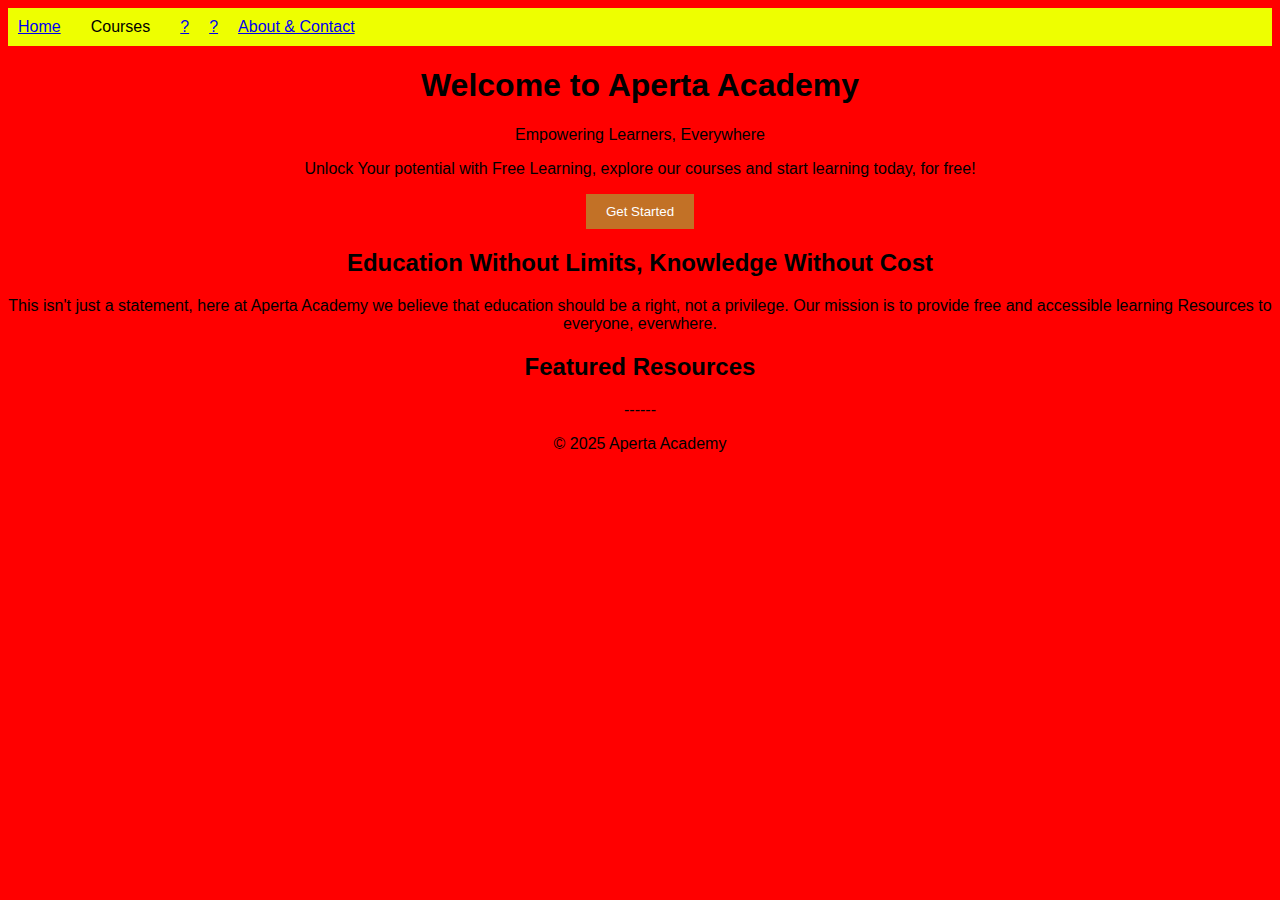
<file: index.html>
<!DOCTYPE html>
<html lang="en">
<head>
    <meta charset="UTF-8">
    <meta name="viewport" content="width=device-width, initial-scale=1.0">
    <title>Aperta Academy - Home</title>
    <link rel="stylesheet" href="styles.css"> <!-- I have included this in every html file allows us to chage the style of the html-->
</head>
<body>
    <nav class="navbar">
        <!--The Links for navigation in front page-->
        <ul>
            <li><a href="index.html">Home</a></li>
            
            <!-- Dropdown for "Courses" -->
            <li class="dropdown">
                <a href="courses.html" class="dropbtn">Courses </a>
                <div class="dropdown-content">
                    <a href="#">?</a>
                    <a href="#">?</a>
                    <a href="#">?</a>
                    <a href="#">?</a>
                </div>
            </li>
            <li><a href="?">?</a></li> <!-- Placeholder -->
            <li><a href="?">?</a></li> <!-- Placeholder -->
            <li><a href="about-contact.html">About & Contact</a></li>
        </ul>
    </nav>
    <header>
        <h1>Welcome to Aperta Academy</h1>
        <p>Empowering Learners, Everywhere</p>
        <section>
            <p>Unlock Your potential with Free Learning, explore our courses and start learning today, for free!</p>
            <!--Button redirects u to signup after getting started or sends u to login if u already have an account-->
            <button onclick="location.href='signup.html'">Get Started</button>
        </section>
    </header>
    <main>
        <section>
            <h2>Education Without Limits, Knowledge Without Cost</h2> <!--This can be our slogan!!!-->
            <p>This isn't just a statement, here at Aperta Academy we believe that education should be a right, not a privilege. Our mission is to provide free and accessible learning Resources to everyone, everwhere. </p> 
        </section>
        <section>
            <h2>Featured Resources</h2>
            <p>------</p><!--Placeholder for videos, images, or articles.-->
        </section>
    </main>
    <footer>
        <p>&copy; 2025 Aperta Academy</p>
    </footer>
</body>
</html>
</file>
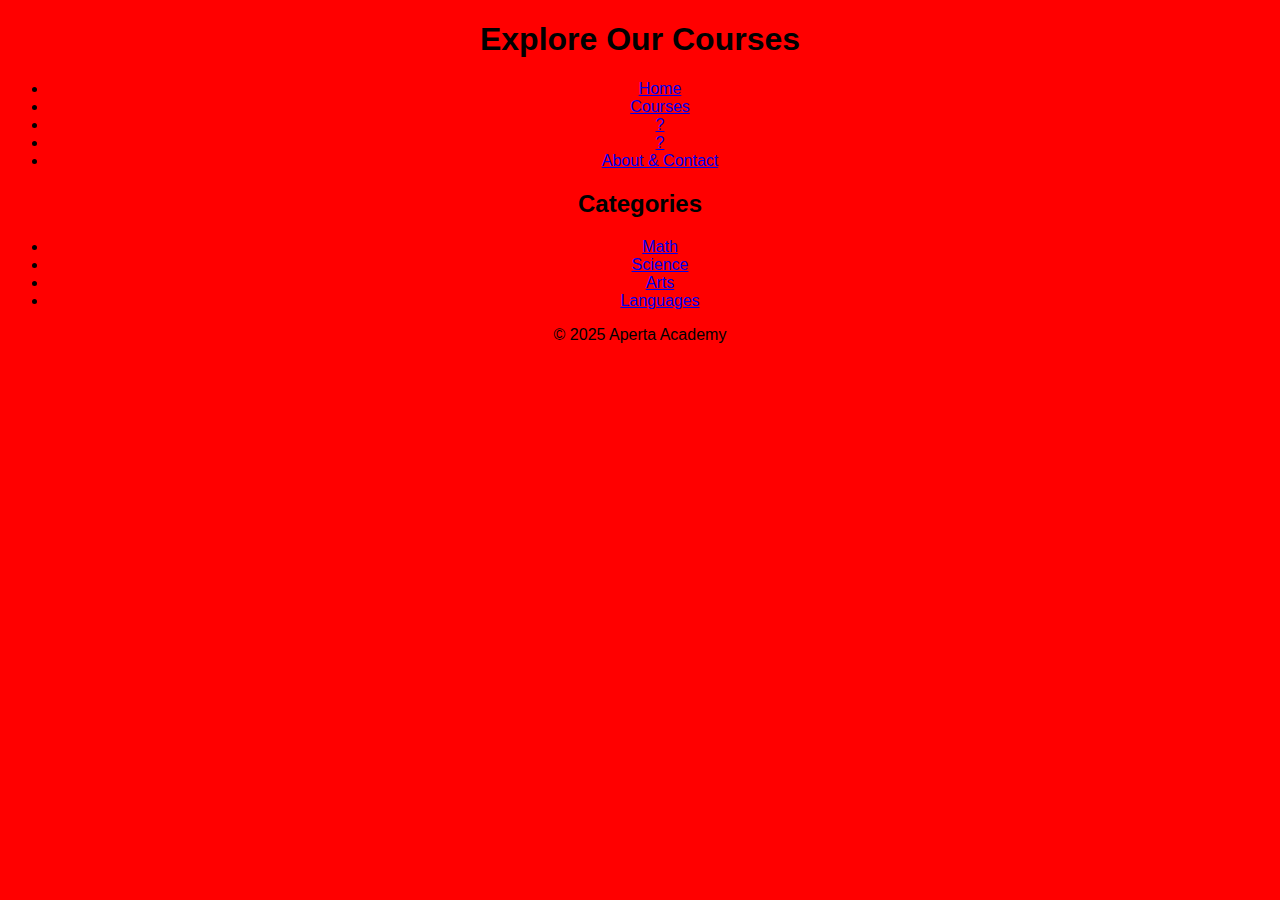
<file: courses.html>
<!DOCTYPE html>
<html lang="en">
<head>
    <meta charset="UTF-8">
    <meta name="viewport" content="width=device-width, initial-scale=1.0">
    <title>Aperta Academy - Courses</title>
    <link rel="stylesheet" href="styles.css">
</head>
<body>
    <header>
        <h1>Explore Our Courses</h1>
        <nav>
            <ul>
                <li><a href="index.html">Home</a></li>
                <li><a href="courses.html">Courses</a></li>
                <li><a href="?">?</a></li>
                <li><a href="?">?</a></li>
                <li><a href="about-contact.html">About & Contact</a></li>
            </ul>
        </nav>
    </header>
    <main>
        <section>
            <h2>Categories</h2>
            <ul>
                <li><a href="#">Math</a></li>
                <li><a href="#">Science</a></li>
                <li><a href="#">Arts</a></li>
                <li><a href="#">Languages</a></li>
            </ul>
        </section>
    </main>
    <footer>
        <p>&copy; 2025 Aperta Academy</p>
    </footer>
</body>
</html>
</file>
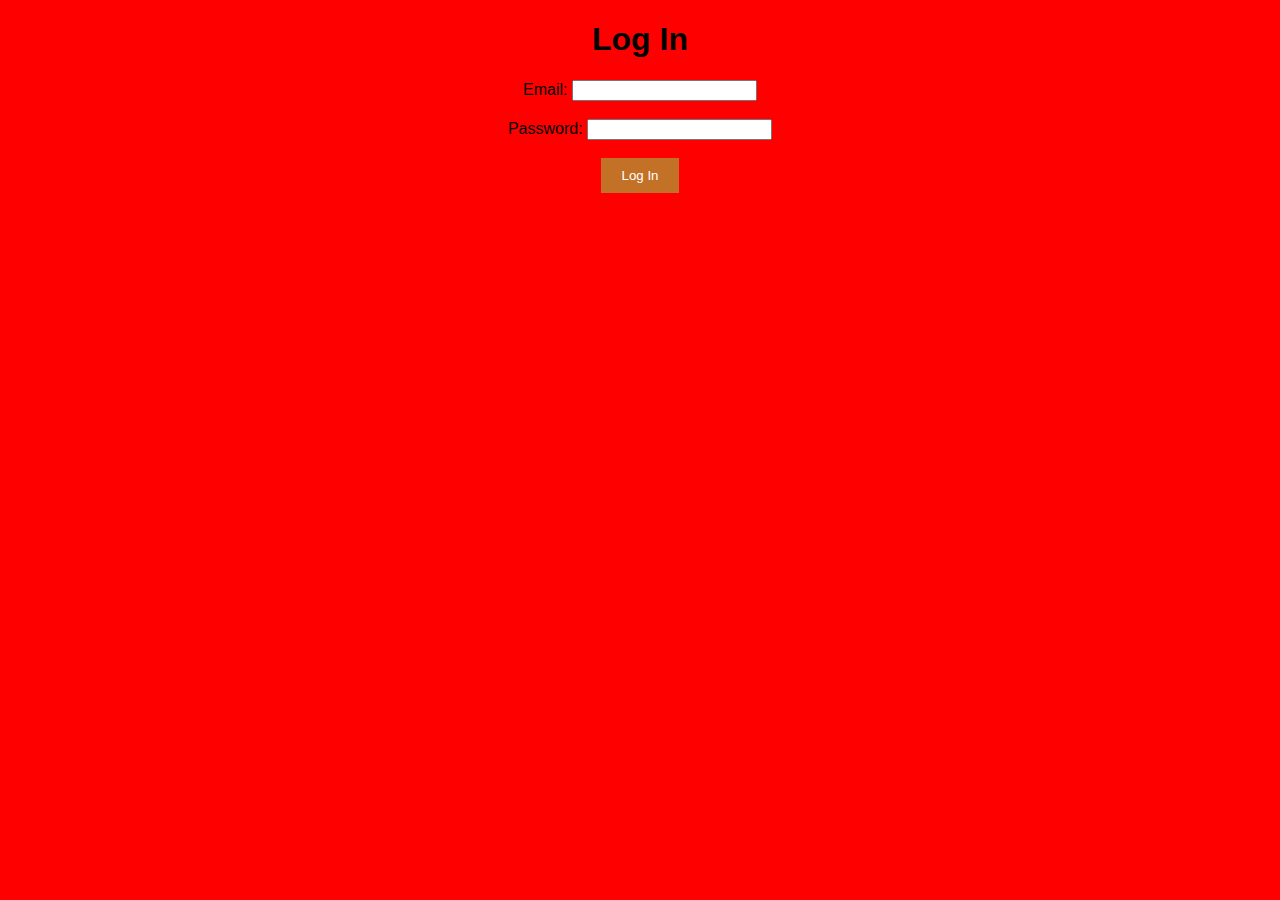
<file: login.html>
<!DOCTYPE html>
<html lang="en">
<head>
    <meta charset = "UTF-8">
    <meta name = "viewport" content="width=device-width, initial-scale=1.0">
    <title>Login - Aperta Academy</title>
    <link rel="stylesheet"  href="styles.css">
</head>
<body>
    <h1>Log In</h1>
    <form action = "login.php" method ="POST"> <!--This will be later connected to a backend when we decide which we use-->
        <div>
           <label for="email">Email:</label>
           <input type="email" id="email" name="email" required>
        </div>
        <br>
        <div>
            <label for="password">Password:</label>
            <input type="password" id="password" name="password" required>
        </div>
        <br>
        <div>
            <button type="submit">Log In</button>
        </div>














</body>
</html>
</file>
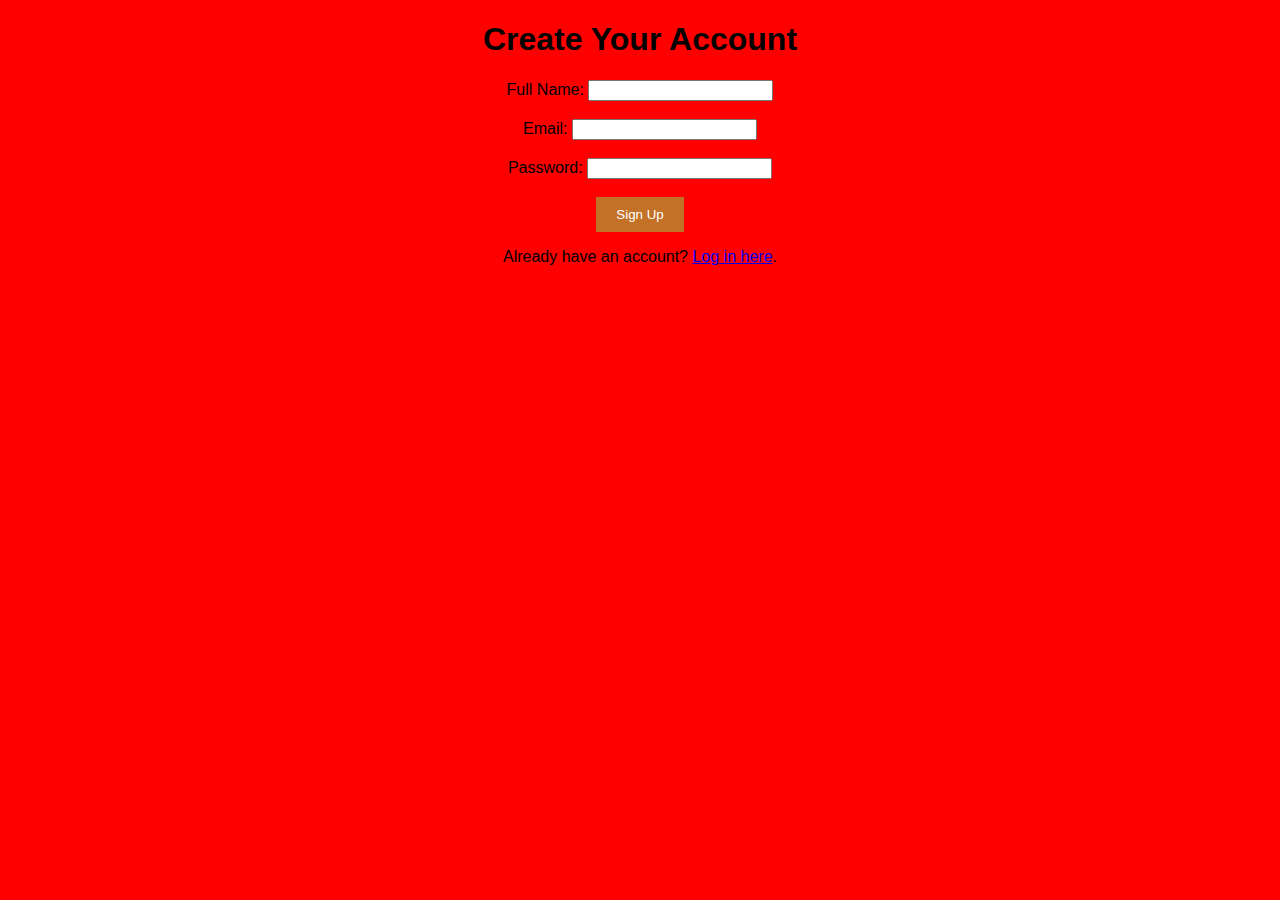
<file: signup.html>
<!DOCTYPE html>
<html lang="en">
    <head>
        <meta charset="UTF-8">
        <meta name="viewport" content="width=device-width, initial-scale=1.0">
        <title>Sign up - Aperta Academy</title>
        <link rel="stylesheet" href="styles.css">
    </head>
    <body>
        <h1>Create Your Account</h1>
        <form action="register.php" method="POST"> <!-- We will connect the register to the backend later guys -->
            <label for="name">Full Name:</label>
            <input type="text" id="name" name="name" required><br><br>
    
            <label for="email">Email:</label>
            <input type="email" id="email" name="email" required><br><br>
    
            <label for="password">Password:</label>
            <input type="password" id="password" name="password" required><br><br>
    
            <button type="submit">Sign Up</button>
        </form>
        <p>Already have an account? <a href="login.html">Log in here</a>.</p>
    </body>

</html>
</file>
<file: styles.css>
/* Centers the page content */
body {
    font-family: Arial, sans-serif;
    background-color: #FF0000;
    text-align: center;
}

/* Styles all buttons */
button {
    background-color: #c27126;
    color: white;
    border: none;
    padding: 10px 20px;
    cursor: pointer;
}

button:hover {
    background-color: #0056b3;
}


@keyframes backgroundChange {
    0% { background-color: #ffffff; }
    50% { background-color: #007BFF; }
    100% { background-color: #ffffff; }
}

body {
    animation: backgroundChange 10s infinite ease-in-out;
}

/* some ideas for navigation bar*/
/* Style the Navigation Bar */
.navbar ul {
    list-style-type: none;
    padding: 0;
    margin: 0;
    display: flex;
    background-color: rgb(238, 255, 0);
}

/* Style the Navigation Links */
.navbar ul li {
    padding: 10px;
    position: relative;
}

/* Dropdown Button */
.dropbtn {
    text-decoration: none;
    color: black;
    padding: 10px;
}

/* Dropdown Content - Initially Hidden */
.dropdown-content {
    display: none;
    position: absolute;
    background-color: white;
    box-shadow: 0px 2px 10px rgba(0, 0, 0, 0.1);
    min-width: 180px;
    top: 100%;
    left: 0;
    z-index: 1;
}

/* Dropdown Links */
.dropdown-content a {
    color: black;
    padding: 10px;
    display: block;
    text-decoration: none;
}

/* Show Dropdown When Hovered */
.dropdown:hover .dropdown-content {
    display: block;
}

/* Change Background on Hover */
.dropdown-content a:hover {
    background-color: #f1f1f1;
}
</file>
